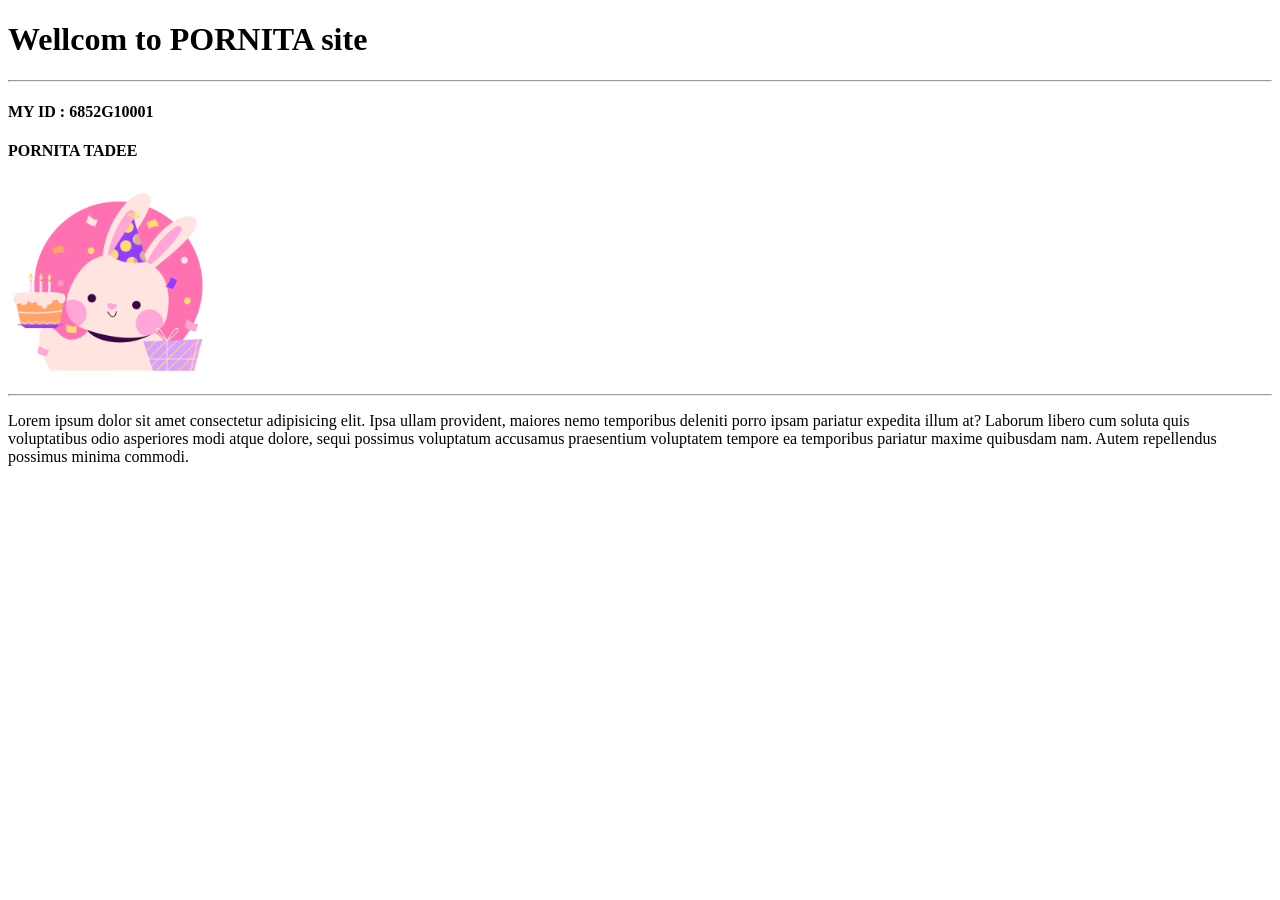
<file: index.html>
<!DOCTYPE html>
<html lang="en">
<head>
    <meta charset="UTF-8">
    <meta name="viewport" content="width=device-width, initial-scale=1.0">
    <title>PORNITA site</title>
    <link rel="shortcut icon" href="./images/img1.png"
    type="img/x-icon">
</head>
<body>
    <h1>
        Wellcom to PORNITA site
    </h1>
    <hr>
    <h4>
        MY ID : 6852G10001
    </h4>
    <h4>
        PORNITA TADEE
    </h4>
    <img src="./images/img1.png" alt="img1" width="200" height="200">
    <hr>
    <p>
    Lorem ipsum dolor sit amet consectetur adipisicing elit. Ipsa ullam provident, maiores 
    nemo temporibus deleniti porro ipsam pariatur expedita illum at? Laborum libero cum soluta 
    quis voluptatibus odio asperiores modi atque dolore, sequi possimus voluptatum accusamus
     praesentium voluptatem tempore ea temporibus pariatur maxime quibusdam nam. Autem 
     repellendus possimus minima commodi.
    </p>

    
</body>
</html>
</file>
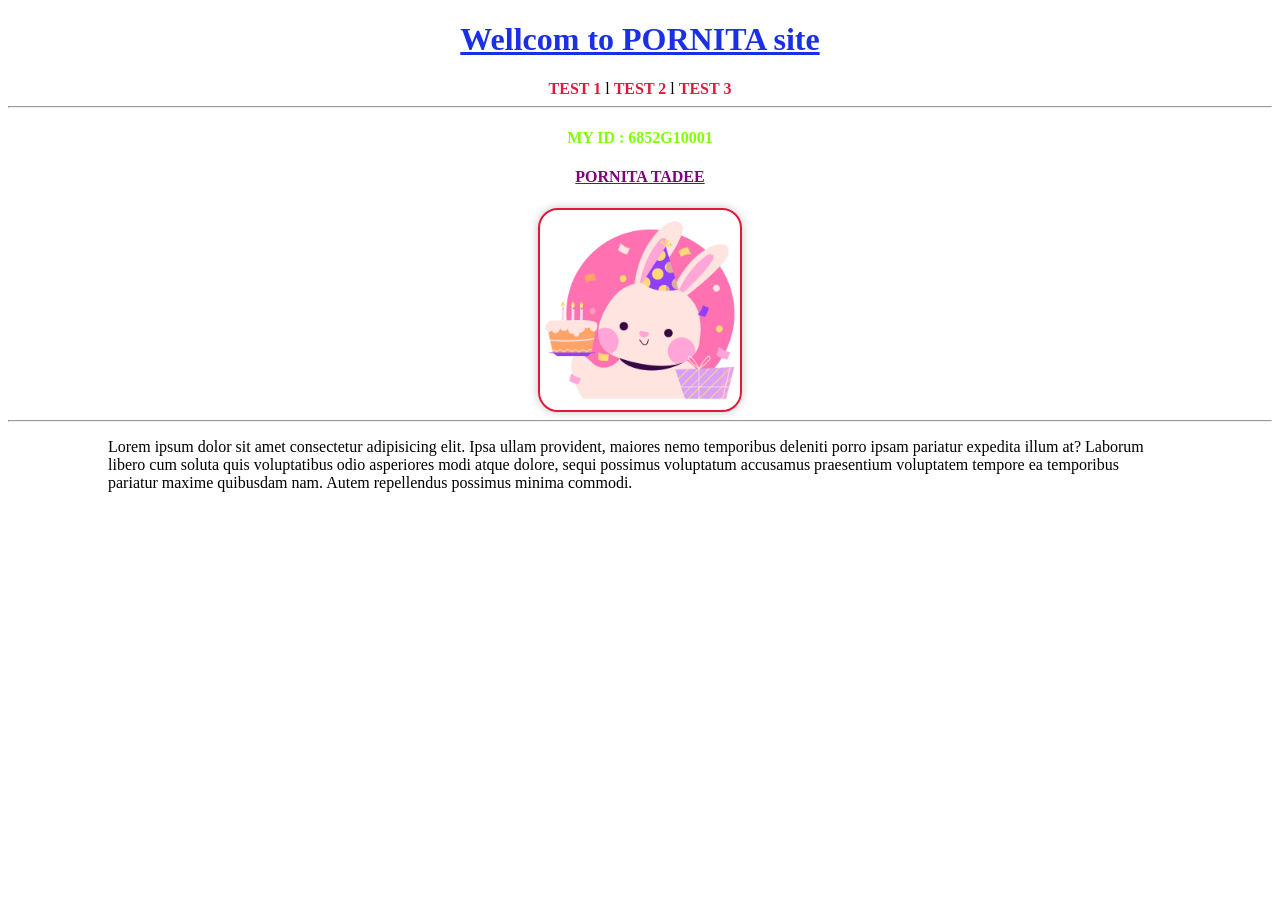
<file: index original.html>
<!DOCTYPE html>
<html lang="en">
<head>
    <meta charset="UTF-8">
    <meta name="viewport" content="width=device-width, initial-scale=1.0">
    <title>PORNITA site</title>
    <link rel="shortcut icon" href="./images/img1.png"
    type="img/x-icon">
    <style>
        h4{
            text-align: center;
        }
        #wow{
            color: chartreuse;
        }
        #woo{
            color: purple;
        }
        .hey{ 
            text-decoration: underline;
        }
        img{
            display: block;
            margin: 0 auto;
            border: 2px solid #e1173c ;
            border-radius: 20px;
            box-shadow: 0 0 10px #c3c4cb;
        }
        a{
            text-decoration: none;
            font-weight: bold;
            color: #e1173c;
        }
        a:hover{
            color: blue;
            background-color: rgb(227, 231, 37);
        }
    </style>
</head>
<body>
    <h1 style="text-align: center;color: #1930E6" class="hey">
        Wellcom to PORNITA site
    </h1>
    <div style="text-align: center">
        <a href="./test01.html">TEST 1 </a>
        l
        <a href="./test02.html">TEST 2 </a>
        l
        <a href="./test03.html">TEST 3 </a>
    </div>
    <hr>
    <h4 id="wow">
        MY ID : 6852G10001
    </h4>
    <h4 id="woo" class="hey">
        PORNITA TADEE
    </h4>
    <img src="./images/img1.png" alt="img1" width="200" height="200">
    <hr>
    <p style="text-decoration: center;padding: 0px 100px;">
    Lorem ipsum dolor sit amet consectetur adipisicing elit. Ipsa ullam provident, maiores 
    nemo temporibus deleniti porro ipsam pariatur expedita illum at? Laborum libero cum soluta 
    quis voluptatibus odio asperiores modi atque dolore, sequi possimus voluptatum accusamus
     praesentium voluptatem tempore ea temporibus pariatur maxime quibusdam nam. Autem 
     repellendus possimus minima commodi.
    </p>

    
</body>
</html>
</file>
